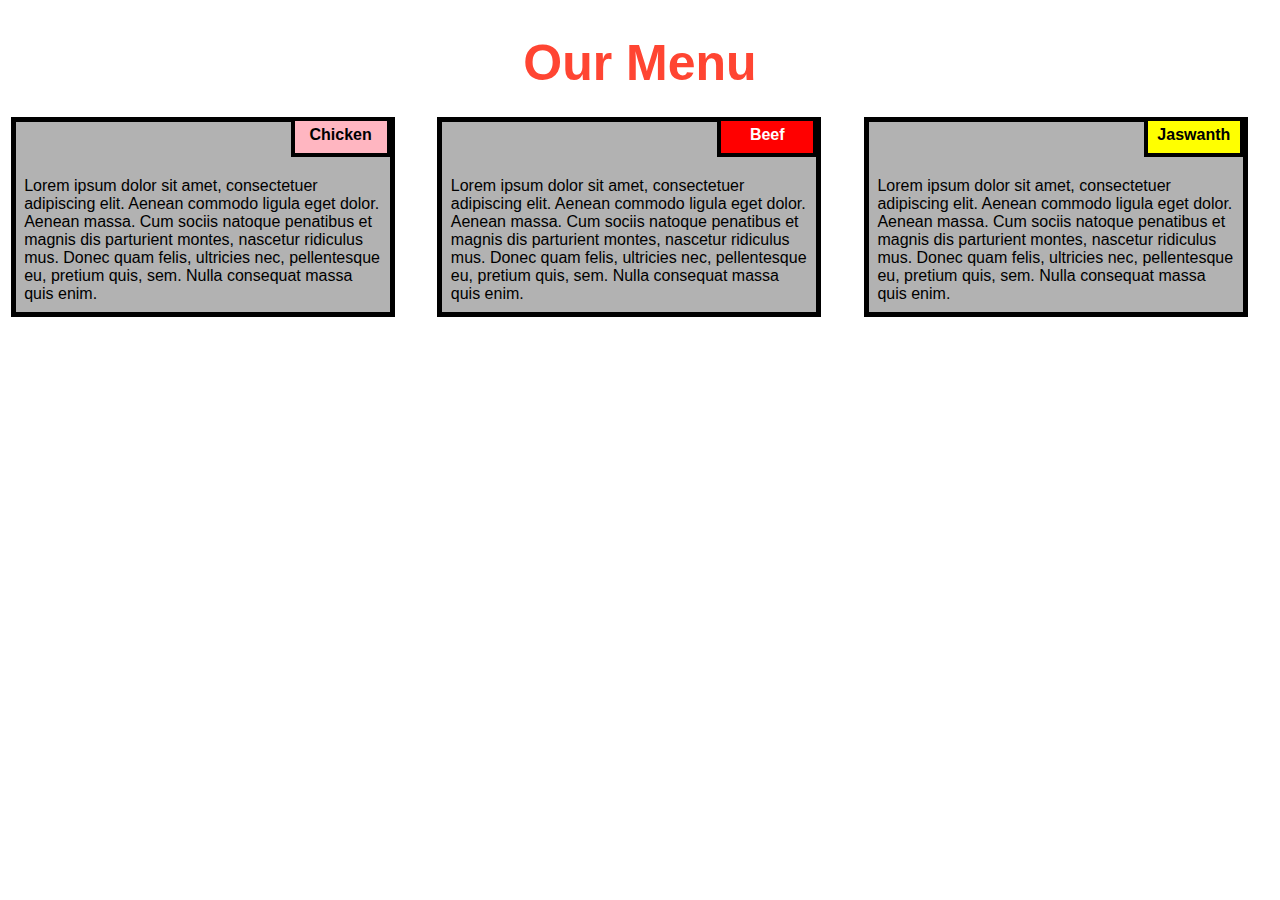
<file: module-2/index.html>
<!DOCTYPE html>
<html>
<head>

<title>Responsive Layout</title>
<meta name="viewport" content="width=device-width, initial-scale=1">
<link rel="stylesheet" type="text/css" href="style.css">

</head>
<body>
<h1>Our Menu</h1>



  <div class="col-lg-4 col-md-6 col-sm-12">
  	<div class="box">
  		<p class="content-name name1">Chicken</p>
  		<p class="content">Lorem ipsum dolor sit amet, consectetuer adipiscing elit. Aenean commodo ligula eget dolor. Aenean massa. Cum sociis natoque penatibus et magnis dis parturient montes, nascetur ridiculus mus. Donec quam felis, ultricies nec, pellentesque eu, pretium quis, sem. Nulla consequat massa quis enim.</p>
  	</div>
  </div>

  <div class="col-lg-4 col-md-6 col-sm-12">
  	<div class="box">
   		<p class="content-name name2">Beef</p>
   		<p class="content">Lorem ipsum dolor sit amet, consectetuer adipiscing elit. Aenean commodo ligula eget dolor. Aenean massa. Cum sociis natoque penatibus et magnis dis parturient montes, nascetur ridiculus mus. Donec quam felis, ultricies nec, pellentesque eu, pretium quis, sem. Nulla consequat massa quis enim.</p>
  	</div>
  </div>

  <div class="col-lg-4 col-md-12 col-sm-12">
  	<div class="box">
  		<p class="content-name name3">Jaswanth</p>
  		<p class="content">Lorem ipsum dolor sit amet, consectetuer adipiscing elit. Aenean commodo ligula eget dolor. Aenean massa. Cum sociis natoque penatibus et magnis dis parturient montes, nascetur ridiculus mus. Donec quam felis, ultricies nec, pellentesque eu, pretium quis, sem. Nulla consequat massa quis enim.</p>
  	</div>	
  </div>

</body>
</html>
</file>
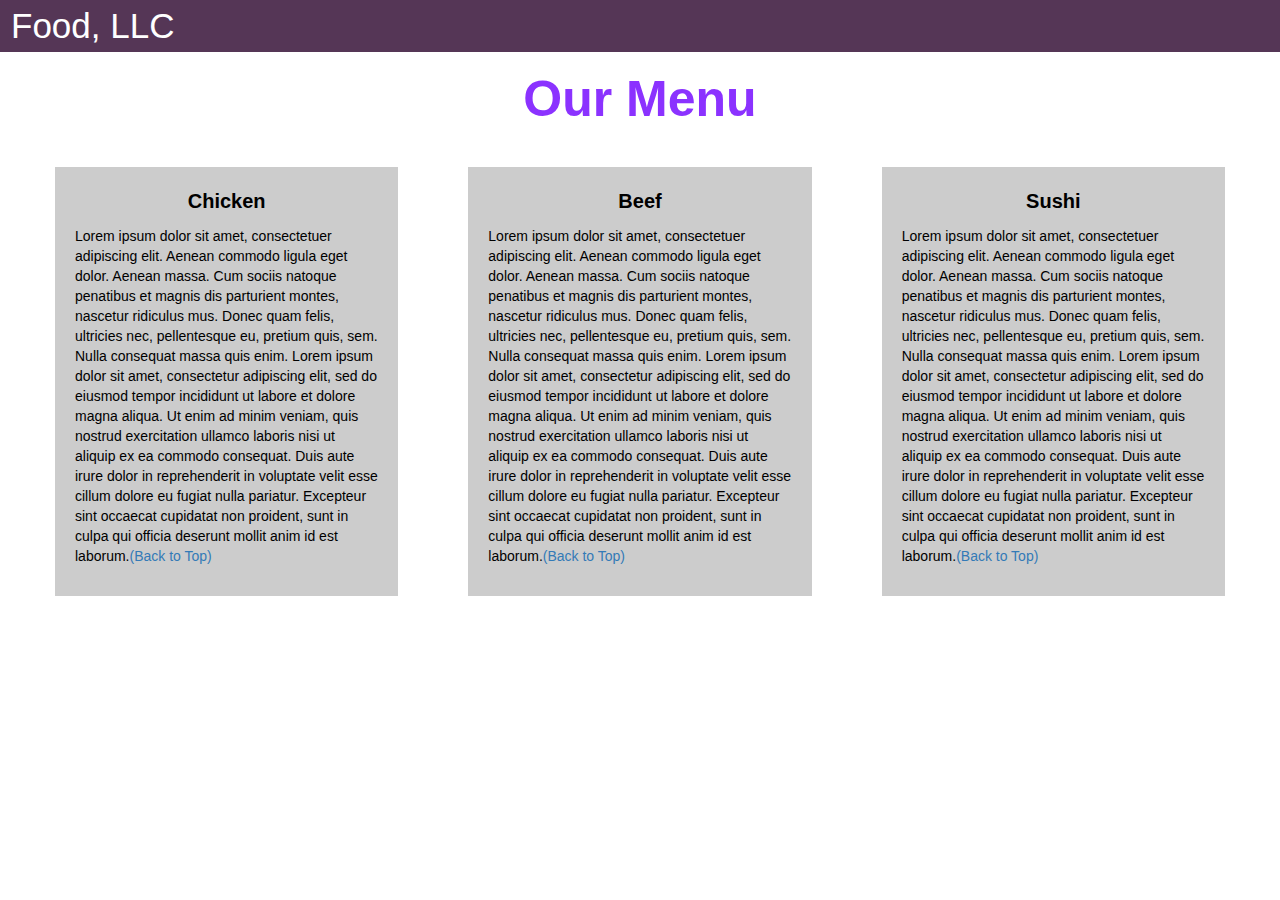
<file: module-3/index.html>
<!DOCTYPE html>
<html>
<head>

<title>Assignment-3</title>

  <meta name="viewport" content="width=device-width, initial-scale=1">
  <link rel="stylesheet" href="https://maxcdn.bootstrapcdn.com/bootstrap/3.3.7/css/bootstrap.min.css">
  <script src="https://ajax.googleapis.com/ajax/libs/jquery/3.3.1/jquery.min.js"></script>
  <script src="https://maxcdn.bootstrapcdn.com/bootstrap/3.3.7/js/bootstrap.min.js"></script>

</head>

<meta name="viewport" content="width=device-width, initial-scale=1">
<link rel="stylesheet" type="text/css" href="style.css">



<body>


<nav class="navbar" id="top">
  <div class="container-fluid">

    <div class="navbar-header">
      <button type="button" class="navbar-toggle" data-toggle="collapse" data-target="#myNavbar">
        <span class="icon-bar"></span>
        <span class="icon-bar"></span>
        <span class="icon-bar"></span> 
      </button>
      <a class="navbar-brand" href="#">Food, LLC</a>
    </div>

    <div class="collapse" id="myNavbar">
      <ul class="nav navbar-nav visible-xs">
        <li><a class="menu-item" href="#">Chicken</a></li>
        <li><a class="menu-item" href="#">Beef</a></li> 
        <li><a class="menu-item" href="#">Sushi</a></li> 
      </ul>
    </div>

  </div>
</nav>

<h1 class="main-title">Our Menu</h1>



<div class="row">

  <div class="col-lg-4 col-md-6 col-sm-12">
    <div class="content-box">
      <p class="item-name">Chicken</p>
      <p>Lorem ipsum dolor sit amet, consectetuer adipiscing elit. Aenean commodo ligula eget dolor. Aenean massa. Cum sociis natoque penatibus et magnis dis parturient montes, nascetur ridiculus mus. Donec quam felis, ultricies nec, pellentesque eu, pretium quis, sem. Nulla consequat massa quis enim. Lorem ipsum dolor sit amet, consectetur adipiscing elit, sed do eiusmod tempor incididunt ut labore et dolore magna aliqua. Ut enim ad minim veniam, quis nostrud exercitation ullamco laboris nisi ut aliquip ex ea commodo consequat. Duis aute irure dolor in reprehenderit in voluptate velit esse cillum dolore eu fugiat nulla pariatur. Excepteur sint occaecat cupidatat non proident, sunt in culpa qui officia deserunt mollit anim id est laborum.<a href="#top">(Back to Top)</a></p>
    </div>
  </div>

  <div class="col-lg-4 col-md-6 col-sm-12">
    <div class="content-box">
      <p class="item-name">Beef</p>
      <p>Lorem ipsum dolor sit amet, consectetuer adipiscing elit. Aenean commodo ligula eget dolor. Aenean massa. Cum sociis natoque penatibus et magnis dis parturient montes, nascetur ridiculus mus. Donec quam felis, ultricies nec, pellentesque eu, pretium quis, sem. Nulla consequat massa quis enim. Lorem ipsum dolor sit amet, consectetur adipiscing elit, sed do eiusmod tempor incididunt ut labore et dolore magna aliqua. Ut enim ad minim veniam, quis nostrud exercitation ullamco laboris nisi ut aliquip ex ea commodo consequat. Duis aute irure dolor in reprehenderit in voluptate velit esse cillum dolore eu fugiat nulla pariatur. Excepteur sint occaecat cupidatat non proident, sunt in culpa qui officia deserunt mollit anim id est laborum.<a href="#top">(Back to Top)</a></p>
    </div>
  </div>


  <div class="col-lg-4 col-md-12 col-sm-12">
    <div class="content-box">
      <p class="item-name">Sushi</p>
      <p>Lorem ipsum dolor sit amet, consectetuer adipiscing elit. Aenean commodo ligula eget dolor. Aenean massa. Cum sociis natoque penatibus et magnis dis parturient montes, nascetur ridiculus mus. Donec quam felis, ultricies nec, pellentesque eu, pretium quis, sem. Nulla consequat massa quis enim. Lorem ipsum dolor sit amet, consectetur adipiscing elit, sed do eiusmod tempor incididunt ut labore et dolore magna aliqua. Ut enim ad minim veniam, quis nostrud exercitation ullamco laboris nisi ut aliquip ex ea commodo consequat. Duis aute irure dolor in reprehenderit in voluptate velit esse cillum dolore eu fugiat nulla pariatur. Excepteur sint occaecat cupidatat non proident, sunt in culpa qui officia deserunt mollit anim id est laborum.<a href="#top">(Back to Top)</a></p>
    </div>
  </div>

</div>


</body>
</html>
</file>
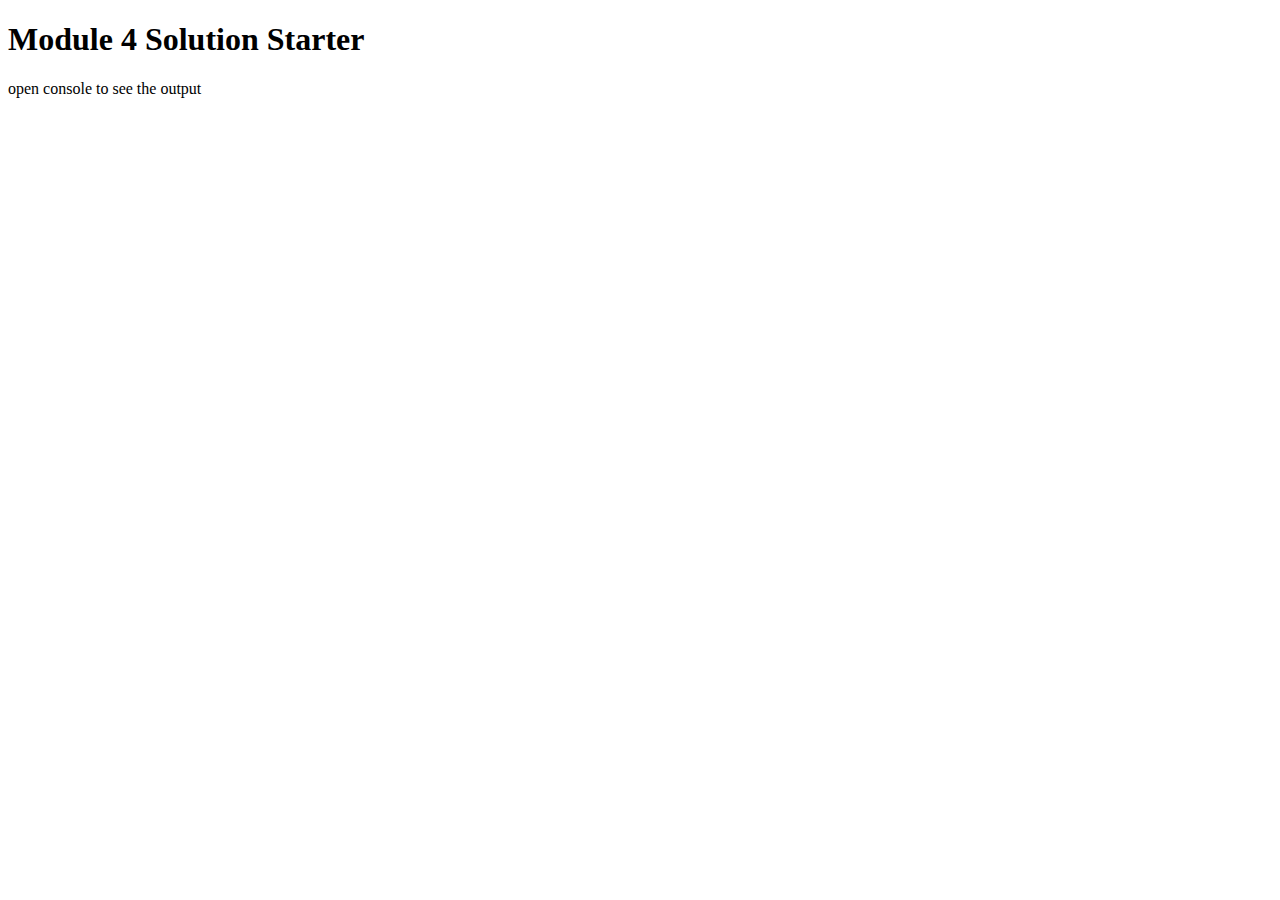
<file: module-4/index.html>
<!DOCTYPE html>
<html>
<head>
  <meta charset="utf-8">
  <title>Module 4 Solution Starter</title>
  <script src="SpeakHello.js"></script>
  <script src="SpeakGoodBye.js"></script>
  <script src="script.js"></script>
</head>
<body>
  <h1>Module 4 Solution Starter</h1>
  <p>open console to see the output</p>
</body>
</html>
</file>
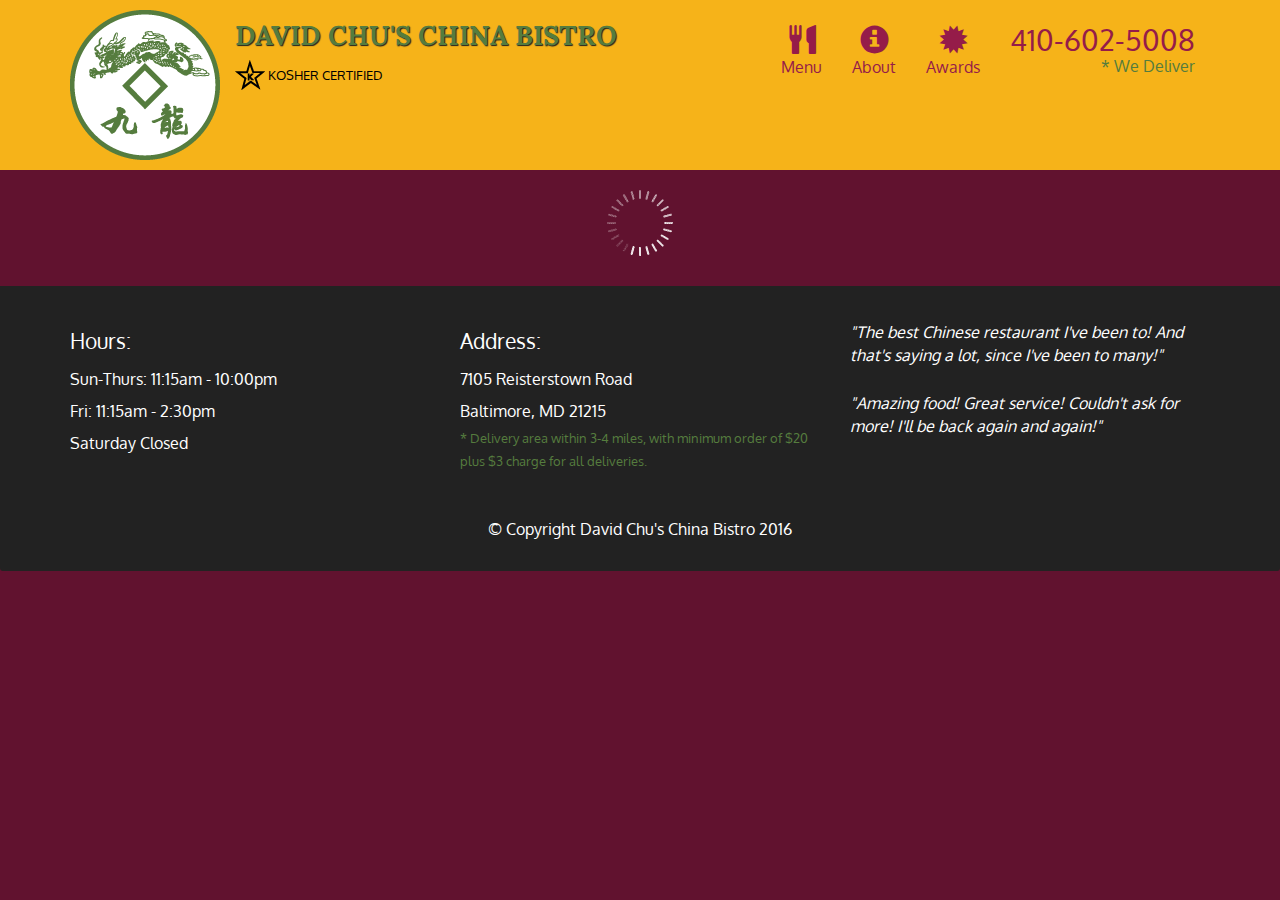
<file: module-5/index.html>
<!doctype html>
<html lang="en">
  <head>
    <meta charset="utf-8">
    <meta http-equiv="X-UA-Compatible" content="IE=edge">
    <meta name="viewport" content="width=device-width, initial-scale=1">
    <title>David Chu's China Bistro</title>
    <link rel="stylesheet" href="css/bootstrap.min.css">
    <link rel="stylesheet" href="css/styles.css">
    <link href='https://fonts.googleapis.com/css?family=Oxygen:400,300,700' rel='stylesheet' type='text/css'>
    <link href='https://fonts.googleapis.com/css?family=Lora' rel='stylesheet' type='text/css'>
  </head>
<body>
  <header>
    <nav id="header-nav" class="navbar navbar-default">
      <div class="container">
        <div class="navbar-header">
          <a href="index.html" class="pull-left visible-md visible-lg">
            <div id="logo-img" alt="Logo image"></div>
          </a>

          <div class="navbar-brand">
            <a href="index.html"><h1>David Chu's China Bistro</h1></a>
            <p>
              <img src="images/star-k-logo.png" alt="Kosher certification">
              <span>Kosher Certified</span>
            </p>
          </div>

          <button id="navbarToggle" type="button" class="navbar-toggle collapsed" data-toggle="collapse" data-target="#collapsable-nav" aria-expanded="false">
            <span class="sr-only">Toggle navigation</span>
            <span class="icon-bar"></span>
            <span class="icon-bar"></span>
            <span class="icon-bar"></span>
          </button>
        </div>
        
        <div id="collapsable-nav" class="collapse navbar-collapse">
           <ul id="nav-list" class="nav navbar-nav navbar-right">
            <li id="navHomeButton" class="visible-xs active">
              <a href="index.html">
                <span class="glyphicon glyphicon-home"></span> Home</a>
            </li>
            <li id="navMenuButton">
              <a href="#" onclick="$dc.loadMenuCategories();">
                <span class="glyphicon glyphicon-cutlery"></span><br class="hidden-xs"> Menu</a>
            </li>
            <li>
              <a href="#">
                <span class="glyphicon glyphicon-info-sign"></span><br class="hidden-xs"> About</a>
            </li>
            <li>
              <a href="#">
                <span class="glyphicon glyphicon-certificate"></span><br class="hidden-xs"> Awards</a>
            </li>
            <li id="phone" class="hidden-xs">
              <a href="tel:410-602-5008">
                <span>410-602-5008</span></a><div>* We Deliver</div>
            </li>
          </ul><!-- #nav-list -->
        </div><!-- .collapse .navbar-collapse -->
      </div><!-- .container -->
    </nav><!-- #header-nav -->
  </header>

  <div id="call-btn" class="visible-xs">
    <a class="btn" href="tel:410-602-5008">
    <span class="glyphicon glyphicon-earphone"></span>
    410-602-5008
    </a>
  </div>
  <div id="xs-deliver" class="text-center visible-xs">* We Deliver</div>

  <div id="main-content" class="container"></div>

  <footer class="panel-footer">
    <div class="container">
      <div class="row">
        <section id="hours" class="col-sm-4">
          <span>Hours:</span><br>
          Sun-Thurs: 11:15am - 10:00pm<br>
          Fri: 11:15am - 2:30pm<br>
          Saturday Closed
          <hr class="visible-xs">
        </section>
        <section id="address" class="col-sm-4">
          <span>Address:</span><br>
          7105 Reisterstown Road<br>
          Baltimore, MD 21215
          <p>* Delivery area within 3-4 miles, with minimum order of $20 plus $3 charge for all deliveries.</p>
          <hr class="visible-xs">
        </section>
        <section id="testimonials" class="col-sm-4">
          <p>"The best Chinese restaurant I've been to! And that's saying a lot, since I've been to many!"</p>
          <p>"Amazing food! Great service! Couldn't ask for more! I'll be back again and again!"</p>
        </section>
      </div>
      <div class="text-center">&copy; Copyright David Chu's China Bistro 2016</div>
    </div>
  </footer>

  <!-- jQuery (Bootstrap JS plugins depend on it) -->
  <script src="js/jquery-2.1.4.min.js"></script>
  <script src="js/bootstrap.min.js"></script>
  <script src="js/ajax-utils.js"></script>
  <script src="js/script.js"></script>
</body>
</html>
</file>
<file: module-2/style.css>
* {
  box-sizing: border-box;
}

body{
	margin: 0;
	padding: 0;
  font-family: "Comic Sans MS", cursive, sans-serif;
}

.row{
  margin-top: 5%;
  margin-bottom: 5%;
}

h1 {
  margin-bottom: 15px;
  text-align: center;
  color: #ff4532;
  font-size: 50px;
}


.box{
  width: 100%;
  overflow: none;
}


.content-name{
  overflow: none;
  text-align: center;
  border: 4px solid black;
  width: 100px;
  height: 40px;
  padding: 5px;
  float: right;
  margin-right: 36px;
  margin-top: 0px;
  font-weight: bold;
  position: relative;
}

.content{
  border: 5px solid black;
  width: 90%;
  height: auto;
  margin: 2.5%;
  color: black
  font-size: 25px;
  padding: 2%;
  padding-top: 55px;
  background-color: rgba(0,0,0,0.3);
}

.name1{
  background-color: #FFB6C1;
}

.name2{
  color: white;
  background-color: #FF0000;
}
.name3{
  background-color: #FFFF00;
}


/********** Large devices only **********/
@media (min-width: 992px) {
  .col-lg-4 {
  	float: left;
    width: 33.33%;
  }
}
/********** Medium devices only **********/
@media (min-width: 768px) and (max-width: 991px) {
  .col-md-6,.col-md-12 {
    float: left;
  }
  .col-md-6 {
    width: 50%;
  }
  .col-md-12 {
    margin-left: -10px;
    width: 100%;
  }
  .name3{
    margin-right: 65px;
    width: 100px;
  }
}

@media (min-width: 0px) and (max-width: 767px) {
  .col-sm-12 {
  	float: left;
    width: 100%;
  }
  .content-name{
    margin-right: 30px;
  }
}
</file>
<file: module-3/style.css>
.container-fluid{
	margin: 0;
	padding: 0;
}

.navbar{
	border-radius: 0px;
	background-color: rgba(43, 4, 44, 0.8);
}

.navbar-brand{
  font-size: 35px;
  color: white;
  padding-left: 25px;
}

.navbar-brand:hover{
	color: white;
}

.nav{
	margin: 0;
	padding: 0;
}

.navbar-nav{
  font-size: 25px;
  text-align: center;
  margin: 0;
  padding: 0;
}

.navbar-toggle{
	border: 2px solid white;
	margin-right: 25px;
}

.icon-bar{
	background-color: white;
}


.main-title{
  margin-bottom: 15px;
  text-align: center;
  color: #8b32ff;
  font-size: 50px;
  font-family: "Comic Sans MS", cursive, sans-serif;
  font-weight: bold;
}

li{
	box-sizing: border-box;
	width: 100%;
}

.menu-item{
	padding: 0;
	margin: 0;
	width: 100%;
	background-color: rgb(139, 236, 228);
	border-bottom: 1px solid rgb(238, 150, 231);
	color: rgb(82, 245, 123);
	display: block;
}

.menu-item:hover{
	background-color: rgba(238, 34, 85, 0.9);
	color: rgba(223, 236, 42, 0.4);
}



.row{
	margin: 20px;
}

.content-box{
	margin: 20px;
	width: auto;
	height: auto;
	color: black;
	background-color: rgba(0,0,0,0.2);
	font-family: "Comic Sans MS", cursive, sans-serif;
	padding: 20px;
}

.item-name{
	text-align: center;
	font-size: 20px;
	font-weight: bold;
}

#top{

}
</file>
<file: module-5/css/styles.css>
body {
  font-size: 16px;
  color: #fff;
  background-color: #61122f;
  font-family: 'Oxygen', sans-serif;
}

/** HEADER **/
#header-nav {
  background-color: #f6b319;
  border-radius: 0;
  border: 0;
}

#logo-img {
  background: url('../images/restaurant-logo_large.png') no-repeat;
  width: 150px;
  height: 150px;
  margin: 10px 15px 10px 0;
}

.navbar-brand {
  padding-top: 25px;
}
.navbar-brand h1 { /* Restaurant name */
  font-family: 'Lora', serif;
  color: #557c3e;
  font-size: 1.5em;
  text-transform: uppercase;
  font-weight: bold;
  text-shadow: 1px 1px 1px #222;
  margin-top: 0;
  margin-bottom: 0;
  line-height: .75;
}
.navbar-brand a:hover, .navbar-brand a:focus {
  text-decoration: none;
}
.navbar-brand p { /* Kosher cert */
  color: #000;
  text-transform: uppercase;
  font-size: .7em;
  margin-top: 15px;
}
.navbar-brand p span { /* Star-K */
  vertical-align: middle;
}

#nav-list {
  margin-top: 10px;
}
#nav-list a {
  color: #951C49;
  text-align: center;
}
#nav-list a:hover {
  background: #E7E7E7;
}
#nav-list a span {
  font-size: 1.8em;
}

#phone {
  margin-top: 5px;
}
#phone a { /* Phone number */
  text-align: right;
  padding-bottom: 0;
}
#phone div { /* We Deliver */
  color: #557c3e;
  text-align: right;
  padding-right: 15px;
}

.navbar-header button.navbar-toggle, .navbar-header .icon-bar {
  border: 1px solid #61122f;
}
.navbar-header button.navbar-toggle {
  clear: both;
  margin-top: -30px;
}
/* END HEADER */

/* FOOTER */
.panel-footer {
  margin-top: 30px;
  padding-top: 35px;
  padding-bottom: 30px;
  background-color: #222;
  border-top: 0;
}
.panel-footer div.row {
  margin-bottom: 35px;
}
#hours, #address {
  line-height: 2;
}
#hours > span, #address > span {
  font-size: 1.3em;
}
#address p {
  color: #557c3e;
  font-size: .8em;
  line-height: 1.8;
}
#testimonials {
  font-style: italic;
}
#testimonials p:nth-child(2) {
  margin-top: 25px;
}
/* END FOOTER */



/* HOME PAGE */
.container .jumbotron {
  box-shadow: 0 0 50px #3F0C1F;
  border: 2px solid #3F0C1F;
}

#menu-tile, #specials-tile, #map-tile {
  height: 250px;
  width: 100%;
  margin-bottom: 15px;
  position: relative;
  border: 2px solid #3F0C1F;
  overflow: hidden;
}
#menu-tile:hover, #specials-tile:hover, #map-tile:hover {
  box-shadow: 0 1px 5px 1px #cccccc;
}
#menu-tile {
  background: url('../images/menu-tile.jpg') no-repeat;
  background-position: center;
}
#specials-tile {
  background: url('../images/specials-tile.jpg') no-repeat;
  background-position: center;
}
#menu-tile span, #specials-tile span, #map-tile span {
  position: absolute;
  bottom: 0;
  right: 0;
  width: 100%;
  text-align: center;
  font-size: 1.6em;
  text-transform: uppercase;
  background-color: #000;
  color: #fff;
  opacity: .8;
}
/* END HOME PAGE */

/* MENU CATEGORIES PAGE */
.category-tile { 
  position: relative;
  border: 2px solid #3F0C1F;
  overflow: hidden;
  width: 200px;
  height: 200px;
  margin: 0 auto 15px;
}
.category-tile span {
  position: absolute;
  bottom: 0;
  right: 0;
  width: 100%;
  text-align: center;
  font-size: 1.2em;
  text-transform: uppercase;
  background-color: #000;
  color: #fff;
  opacity: .8;
}
.category-tile:hover {
  box-shadow: 0 1px 5px 1px #cccccc;
}

#menu-categories-title + div {
  margin-bottom: 50px;
}
/* END MENU CATEGORIES PAGE */

/* SINGLE CATEGORY PAGE */
.menu-item-tile {
  margin-bottom: 25px;
}
.menu-item-tile hr {
  width: 80%;
}
.menu-item-tile .menu-item-price {
  font-size: 1.1em;
  text-align: right;
  margin-top: -15px;
  margin-right: -15px;
}
.menu-item-tile .menu-item-price span {
  font-size: .6em;
}
.menu-item-photo {
  position: relative;
  border: 2px solid #3F0C1F; 
  overflow: hidden;
  padding: 0;
  margin-right: -15px;
  margin-left: auto;
  margin-bottom: 20px;
  max-width: 250px;
}
.menu-item-photo div {
  position: absolute;
  bottom: 0;
  right: 0;
  width: 80px;
  background-color: #557c3e;
  text-align: center;
}
.menu-item-description {
  padding-right: 30px;
}
h3.menu-item-title {
  margin: 0 0 10px;
}
.menu-item-details {
  font-size: .9em;
  font-style: italic;
}
/* END SINGLE CATEGORY PAGE */


/********** Large devices only **********/
@media (min-width: 1200px) {
  .container .jumbotron {
    background: url('../images/jumbotron_1200.jpg') no-repeat;
    height: 675px;
  }
}

/********** Medium devices only **********/
@media (min-width: 992px) and (max-width: 1199px) {
  /* Header */
  #logo-img {
    background: url('../images/restaurant-logo_medium.png') no-repeat;
    width: 100px;
    height: 100px;
    margin: 5px 5px 5px 0;
  }
  /* End Header */

  /* Home Page */
  .container .jumbotron {
    background: url('../images/jumbotron_992.jpg') no-repeat;
    height: 558px;
  }
  /* End Home Page */
}

/********** Small devices only **********/
@media (min-width: 768px) and (max-width: 991px) {
  /* Home Page */
  .container .jumbotron {
    background: url('../images/jumbotron_768.jpg') no-repeat;
    height: 432px;
  }
  /* End Home Page */
}

/********** Extra small devices only **********/
@media (max-width: 767px) {
  /* Header */
  .navbar-brand {
    padding-top: 10px;
    height: 80px;
  }
  .navbar-brand h1 { /* Restaurant name */
    padding-top: 10px;
    font-size: 5vw; /* 1vw = 1% of viewport width */
  }
  .navbar-brand p { /* Kosher cert */
    font-size: .6em;
    margin-top: 12px;
  }
  .navbar-brand p img { /* Star-K */
    height: 20px;
  }

  #collapsable-nav a { /* Collapsed nav menu text */
    font-size: 1.2em;
  }
  #collapsable-nav a span { /* Collapsed nav menu glyph */
    font-size: 1em;
    margin-right: 5px;
  }

  #call-btn > a {
    font-size: 1.5em;
    display: block;
    margin: 0 20px;
    padding: 10px;
    border: 2px solid #fff;
    background-color: #f6b319;
    color: #951c49;
  }
  #xs-deliver {
    margin-top: 5px;
    font-size: .7em;
    letter-spacing: .1em;
    text-transform: uppercase;
  }
  /* End Header */

  /* Footer */
  .panel-footer section {
    margin-bottom: 30px;
    text-align: center;
  }
  .panel-footer section:nth-child(3) {
    margin-bottom: 0; /* margin already exists on the whole row */
  }
  .panel-footer section hr {
    width: 50%;
  }
  /* End Footer */

  /* Home Page */
  .container .jumbotron {
    margin-top: 30px;
    padding: 0;
  }
  #menu-tile, #specials-tile {
    width: 360px;
    margin: 0 auto 15px;
  }

  .menu-item-photo {
    margin-right: auto;
  }
  .menu-item-tile .menu-item-price {
    text-align: center;
  }
  .menu-item-description {
    text-align: center;;
  }
}


/********** Super extra small devices Only :-) (e.g., iPhone 4) **********/
@media (max-width: 479px) {
  /* Header */
  .navbar-brand h1 { /* Restaurant name */
    padding-top: 5px;
    font-size: 6vw;
  }
  /* End Header */
  
  /* Home page */
  #menu-tile, #specials-tile {
    width: 280px;
    margin: 0 auto 15px;
  }

  .col-xxs-12 {
    position: relative;
    min-height: 1px;
    padding-right: 15px;
    padding-left: 15px;
    float: left;
    width: 100%;
  }
}
</file>
